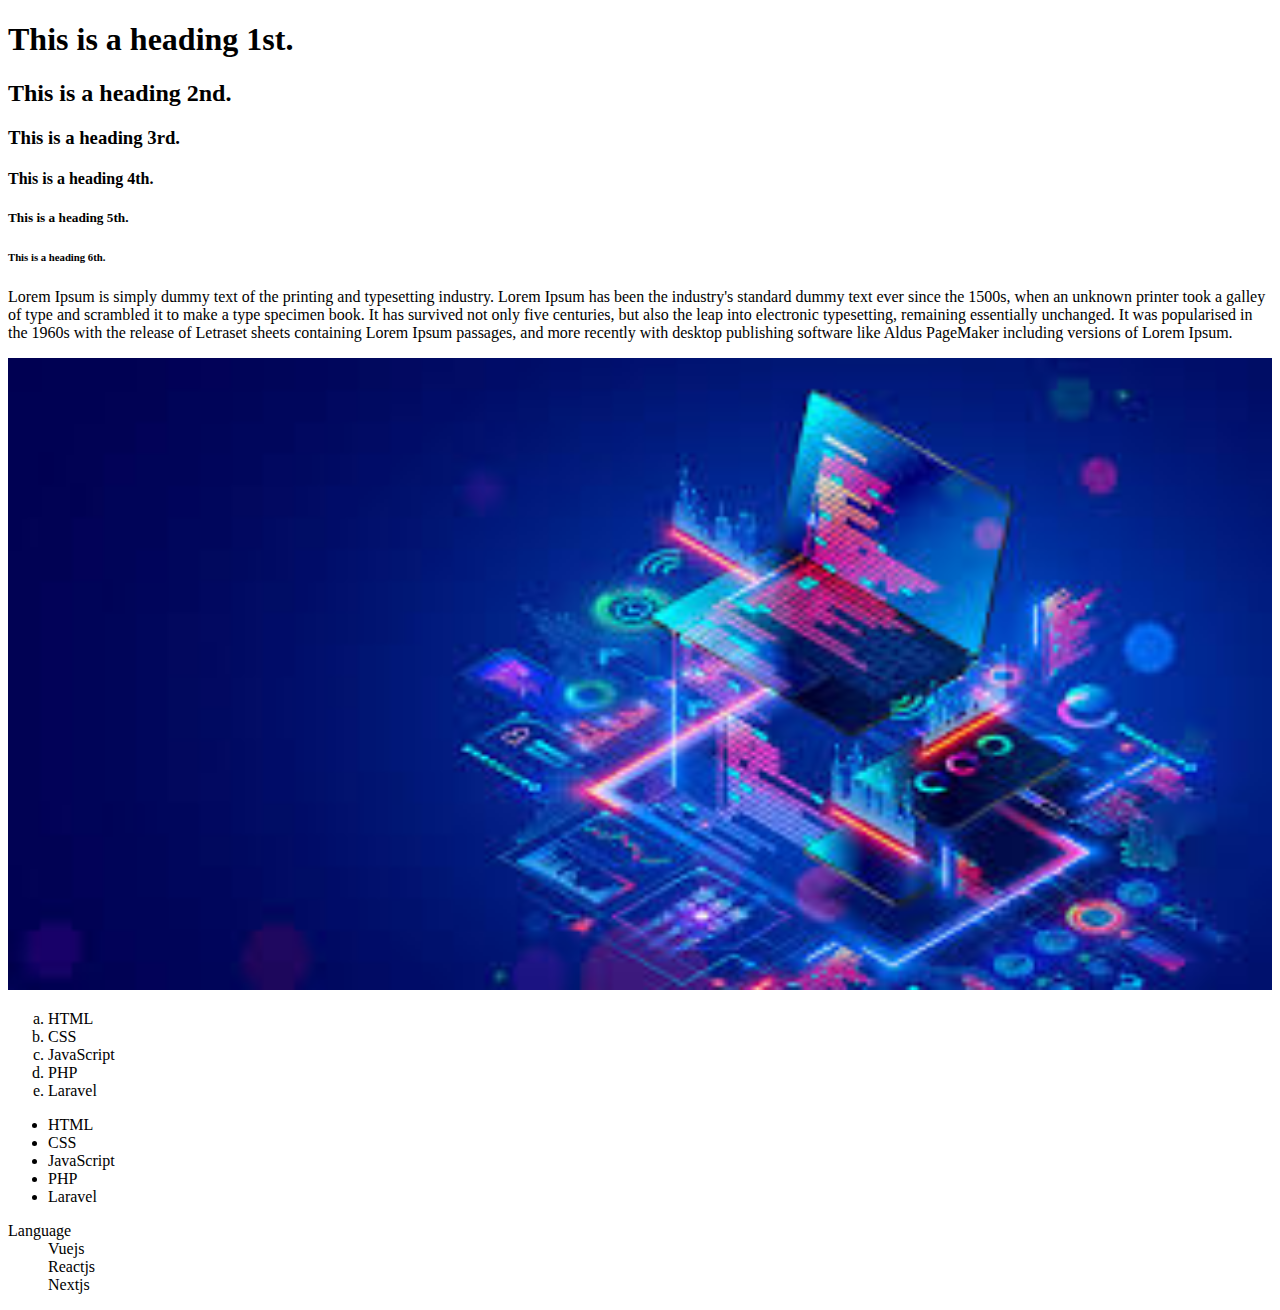
<file: index.html>
<!DOCTYPE html>
<html lang="en">
<head>
    <meta charset="UTF-8">
    <meta http-equiv="X-UA-Compatible" content="IE=edge">
    <meta name="viewport" content="width=device-width, initial-scale=1.0">
    <title>Task</title>
</head>
<body>
    <h1>This is a heading 1st.</h1>
    <h2>This is a heading 2nd.</h2>
    <h3>This is a heading 3rd.</h3>
    <h4>This is a heading 4th.</h4>
    <h5>This is a heading 5th.</h5>
    <h6>This is a heading 6th.</h6>
    
    <p>
        Lorem Ipsum is simply dummy text of the printing and typesetting
        industry. Lorem Ipsum has been the industry's standard dummy
        text ever since the 1500s, when an unknown printer took a 
        galley of type and scrambled it to make a type specimen book.
        It has survived not only five centuries, but also the leap 
        into electronic typesetting, remaining essentially unchanged.
        It was popularised in the 1960s with the release of Letraset 
        sheets containing Lorem Ipsum passages, and more recently with 
        desktop publishing software like Aldus PageMaker including 
        versions of Lorem Ipsum.
    </p>
    <img src="./images/laptop.jpg" width="100%" alt="laptop">
    <!-- order list -->
    <ol type="a">
        <li>HTML</li>
        <li>CSS</li>
        <li>JavaScript</li>
        <li>PHP</li>
        <li>Laravel</li>
    </ol>

    <!-- unorderd list -->
    <ul>
        <li>HTML</li>
        <li>CSS</li>
        <li>JavaScript</li>
        <li>PHP</li>
        <li>Laravel</li>
    </ul>

    <!-- description list -->
    <dl>
        <dt>Language</dt>
        <dd>Vuejs</dd>
        <dd>Reactjs</dd>
        <dd>Nextjs</dd>
    </dl>
</body>
</html>
</file>
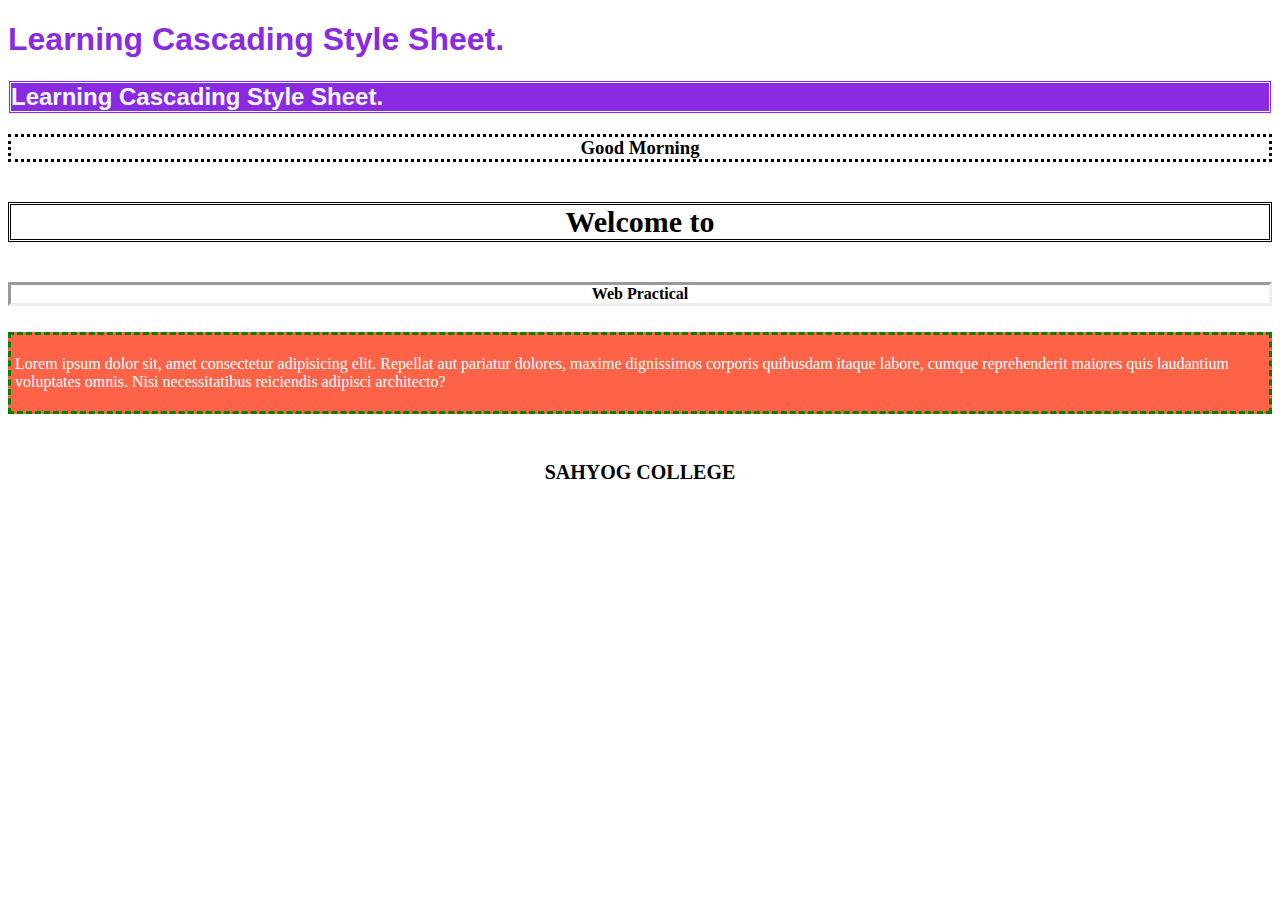
<file: css/index.html>
<!DOCTYPE html>
<html lang="en">
<head>
    <meta charset="UTF-8">
    <meta http-equiv="X-UA-Compatible" content="IE=edge">
    <meta name="viewport" content="width=device-width, initial-scale=1.0">
    <title>CSS</title>
</head>
<body>
    <h1 style="color:blueviolet;font-family: sans-serif;">
        Learning Cascading Style Sheet.
    </h1>
    <h2 style="border-style:double;color:aliceblue;background-color:blueviolet;font-family: sans-serif;">
        Learning Cascading Style Sheet.
    </h2>
    <h3 style="border-style: dotted;text-align:center;">Good Morning</h3>
    <h4 style="border-style: double;font-size: 30px ;text-align:center;">Welcome to </h4>
    <h5 style="border-style: inset; font-size:medium;text-align:center;">Web Practical</h5>
    <div style="background-color: tomato;border-color:green;border-style: dashed;">
        <p style="color: white; padding: 4px">
            Lorem ipsum dolor sit, amet consectetur adipisicing elit. Repellat aut pariatur dolores, maxime dignissimos corporis quibusdam itaque labore, cumque reprehenderit maiores quis laudantium voluptates omnis. Nisi necessitatibus reiciendis adipisci architecto?
        </p>
    </div>
    <h6 style="font-size: 20px; text-transform:uppercase; text-align:center">
        Sahyog College
    </h6>
</body>
</html>
</file>
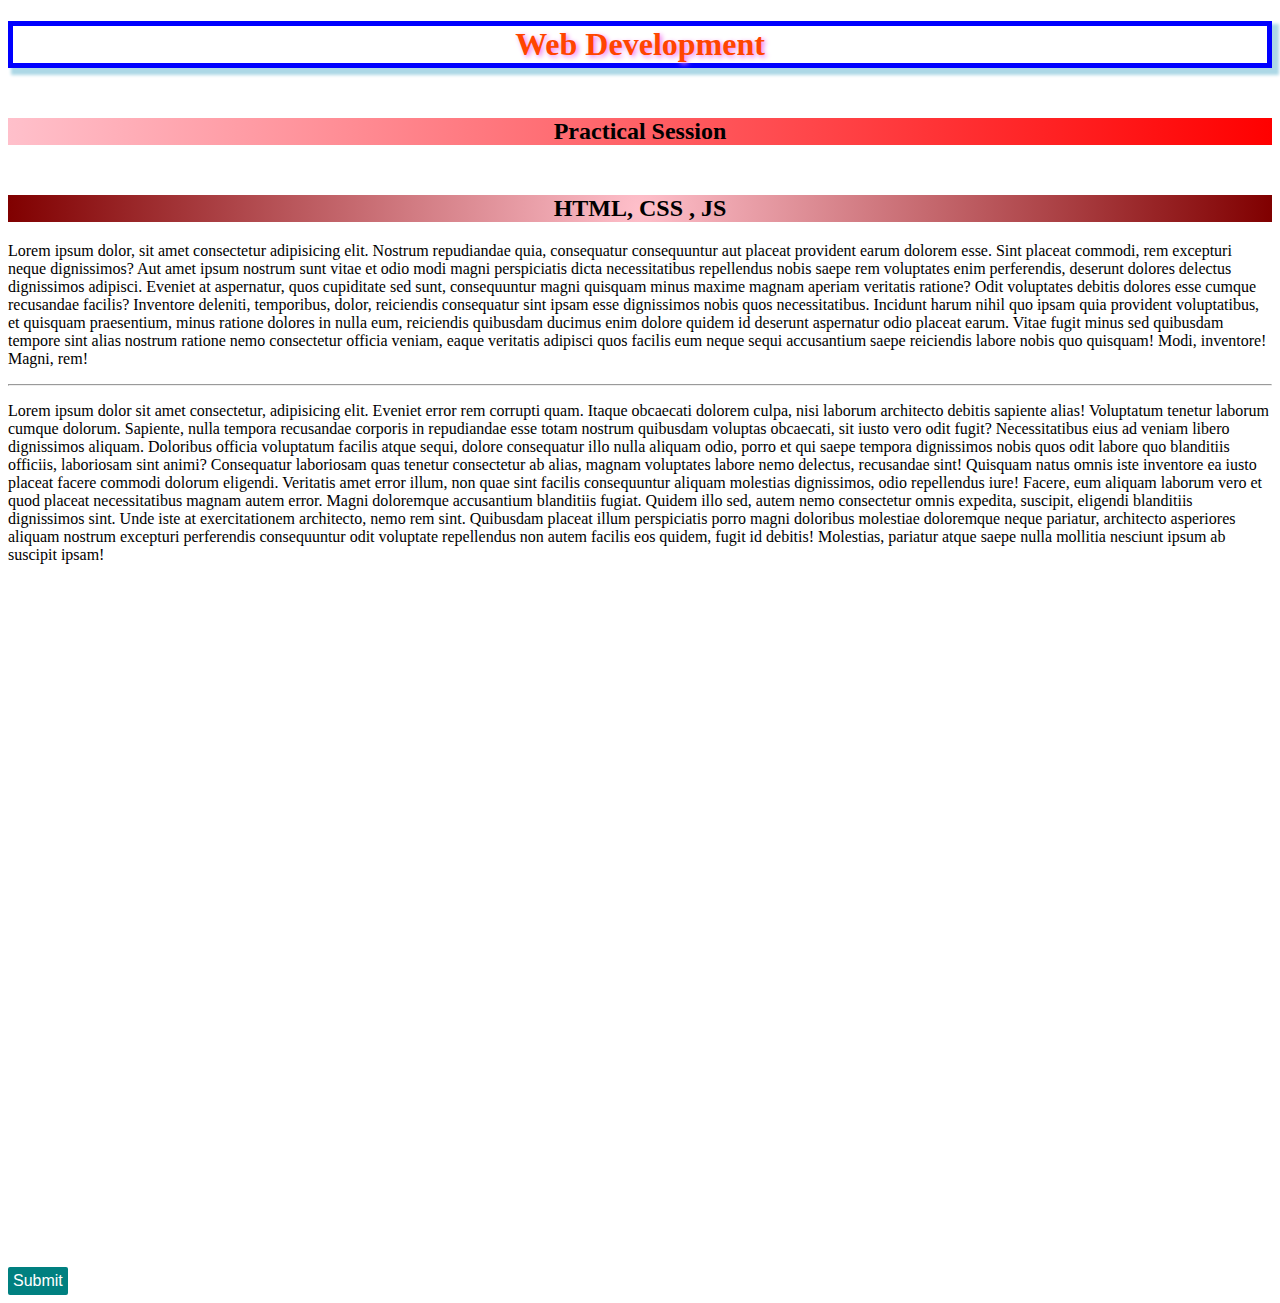
<file: css/external-css/index.html>
<!DOCTYPE html>
<html lang="en">
<head>
    <meta charset="UTF-8">
    <meta http-equiv="X-UA-Compatible" content="IE=edge">
    <meta name="viewport" content="width=device-width, initial-scale=1.0">
    <title>External CSS</title>
    <link rel="stylesheet" href="style.css">
</head>
<body>
    <h1>Web Development</h1> 
    <h2 class="first_h2">Practical Session</h2>
    <h2 class="second_h2">HTML, CSS , JS</h2>
    <div class="div-one">
        <p>
            <qoute>
                Lorem ipsum dolor, sit amet consectetur adipisicing elit. Nostrum repudiandae quia, consequatur consequuntur aut placeat provident earum dolorem esse. Sint placeat commodi, rem excepturi neque dignissimos? Aut amet ipsum nostrum sunt vitae et odio modi magni perspiciatis dicta necessitatibus repellendus nobis saepe rem voluptates enim perferendis, deserunt dolores delectus dignissimos adipisci. Eveniet at aspernatur, quos cupiditate sed sunt, consequuntur magni quisquam minus maxime magnam aperiam veritatis ratione? Odit voluptates debitis dolores esse cumque recusandae facilis? Inventore deleniti, temporibus, dolor, reiciendis consequatur sint ipsam esse dignissimos nobis quos necessitatibus. Incidunt harum nihil quo ipsam quia provident voluptatibus, et quisquam praesentium, minus ratione dolores in nulla eum, reiciendis quibusdam ducimus enim dolore quidem id deserunt aspernatur odio placeat earum. Vitae fugit minus sed quibusdam tempore sint alias nostrum ratione nemo consectetur officia veniam, eaque veritatis adipisci quos facilis eum neque sequi accusantium saepe reiciendis labore nobis quo quisquam! Modi, inventore! Magni, rem!
            </qoute>
        </p>
    </div>
    <hr>

    <div class="div_two">
        <p>
            <qoute>
                Lorem ipsum dolor sit amet consectetur, adipisicing elit. Eveniet error rem corrupti quam. Itaque obcaecati dolorem culpa, nisi laborum architecto debitis sapiente alias! Voluptatum tenetur laborum cumque dolorum. Sapiente, nulla tempora recusandae corporis in repudiandae esse totam nostrum quibusdam voluptas obcaecati, sit iusto vero odit fugit? Necessitatibus eius ad veniam libero dignissimos aliquam. Doloribus officia voluptatum facilis atque sequi, dolore consequatur illo nulla aliquam odio, porro et qui saepe tempora dignissimos nobis quos odit labore quo blanditiis officiis, laboriosam sint animi? Consequatur laboriosam quas tenetur consectetur ab alias, magnam voluptates labore nemo delectus, recusandae sint! Quisquam natus omnis iste inventore ea iusto placeat facere commodi dolorum eligendi. Veritatis amet error illum, non quae sint facilis consequuntur aliquam molestias dignissimos, odio repellendus iure! Facere, eum aliquam laborum vero et quod placeat necessitatibus magnam autem error. Magni doloremque accusantium blanditiis fugiat. Quidem illo sed, autem nemo consectetur omnis expedita, suscipit, eligendi blanditiis dignissimos sint. Unde iste at exercitationem architecto, nemo rem sint. Quibusdam placeat illum perspiciatis porro magni doloribus molestiae doloremque neque pariatur, architecto asperiores aliquam nostrum excepturi perferendis consequuntur odit voluptate repellendus non autem facilis eos quidem, fugit id debitis! Molestias, pariatur atque saepe nulla mollitia nesciunt ipsum ab suscipit ipsam!
            </qoute>
        </p>
    </div>

    <div class="img-container">
        <img src="./images/pexels-stein-egil-liland-3408744.jpg" alt="">
    </div>
    <button>
        <a href="#">Submit</a>
    </button>
</body>
</html>
</file>
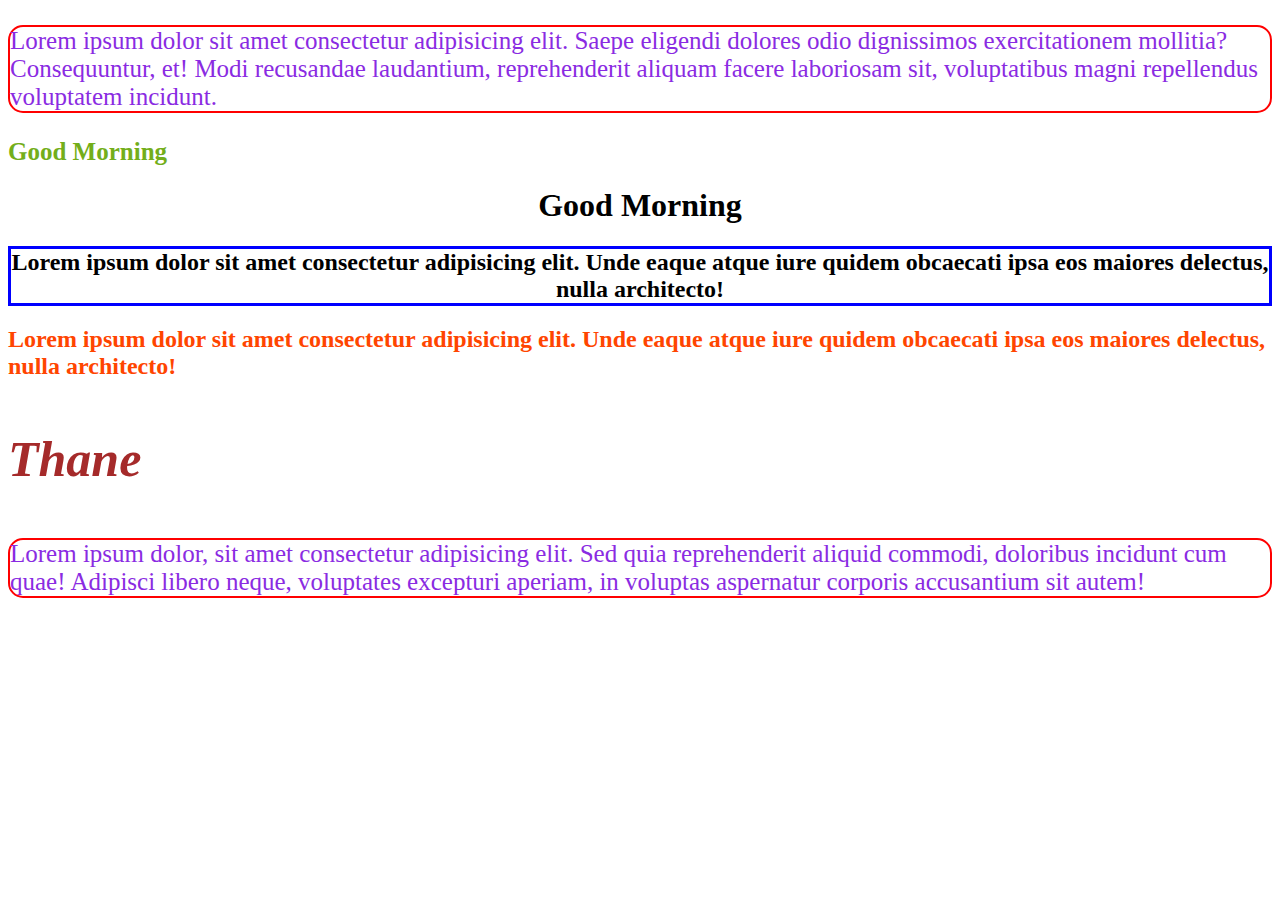
<file: css/classId.html>
<!DOCTYPE html>
<html lang="en">
<head>
    <meta charset="UTF-8">
    <meta http-equiv="X-UA-Compatible" content="IE=edge">
    <meta name="viewport" content="width=device-width, initial-scale=1.0">
    <title>Class Id</title>
    <style>
        p{
            color:blueviolet;
            border: 2px solid red;
            font-size: 25px;
            border-radius: 15px;
        }
        .one{
            font-size: 25px;
            color: rgb(115, 174, 26);
        }

        .two{
            font-family: 'Times New Roman', Times, serif;
            text-align: center;
        }
        #demo{
            text-align: center;
            border: 3px solid blue;
        }
        #one{
            color: orangered;
        }
        .book{
            color: brown;
        }
        #notes{
            font-style: italic;
            font-family: 'Times New Roman', Times, serif;
            font-size: 50px;
        }

    </style>
</head>
<body>
    <div>
        <p>
            Lorem ipsum dolor sit amet consectetur adipisicing elit. Saepe eligendi dolores odio dignissimos exercitationem mollitia? Consequuntur, et! Modi recusandae laudantium, reprehenderit aliquam facere laboriosam sit, voluptatibus magni repellendus voluptatem incidunt.
        </p>
        <h1 class="one">Good Morning</h1>
        <h1 class="two">Good Morning</h1>

        <h2 id="demo">
            Lorem ipsum dolor sit amet consectetur adipisicing elit. Unde eaque atque iure quidem obcaecati ipsa eos maiores delectus, nulla architecto!
        </h2>
        <h2 id="one">
            Lorem ipsum dolor sit amet consectetur adipisicing elit. Unde eaque atque iure quidem obcaecati ipsa eos maiores delectus, nulla architecto!
        </h2>
        <h3 class="book" id="notes">Thane</h3>
        <p>Lorem ipsum dolor, sit amet consectetur adipisicing elit. Sed quia reprehenderit aliquid commodi, doloribus incidunt cum quae! Adipisci libero neque, voluptates excepturi aperiam, in voluptas aspernatur corporis accusantium sit autem!</p>
    </div>
</body>
</html>
</file>
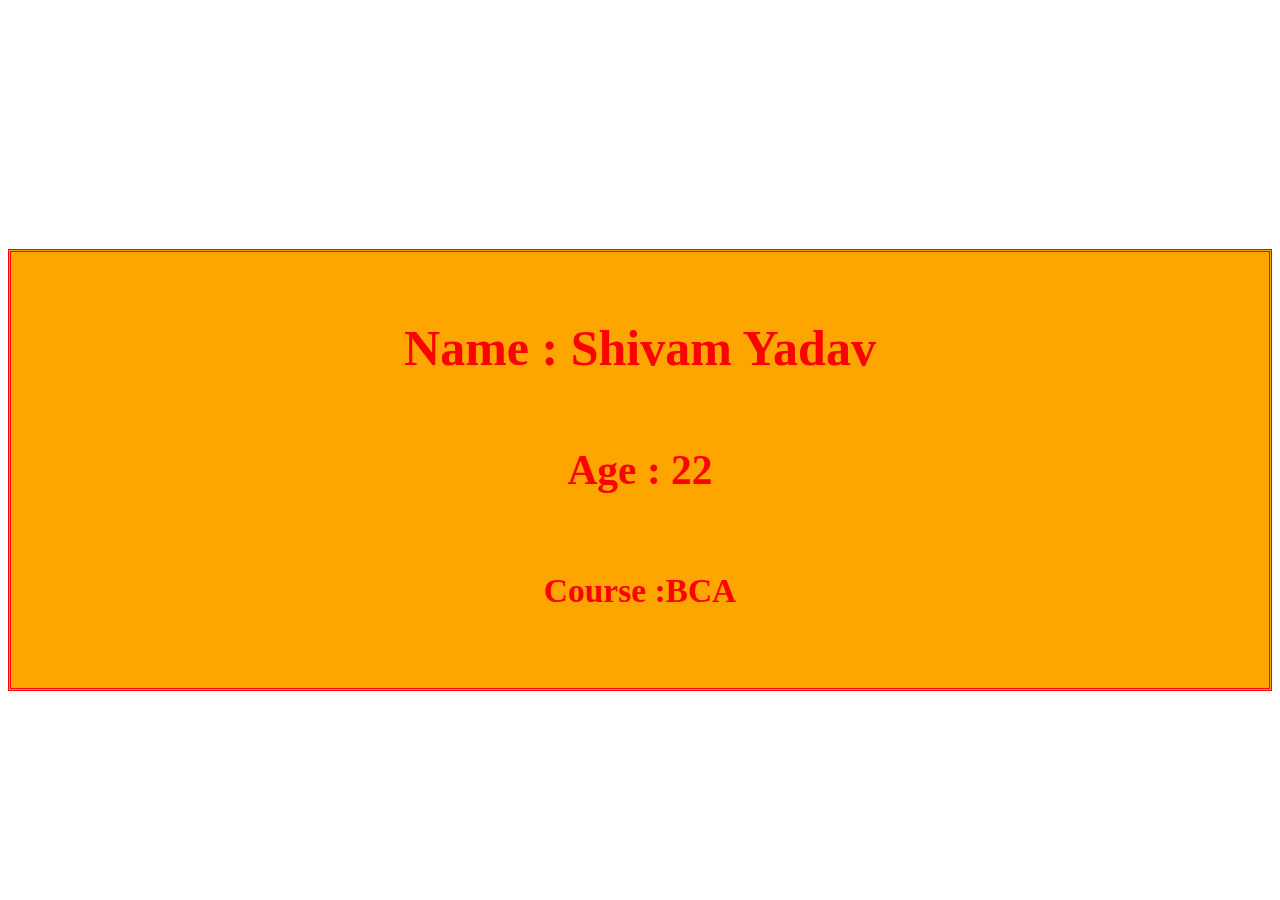
<file: css/css-info.html>
<!DOCTYPE html>
<html lang="en">
<head>
    <meta charset="UTF-8">
    <meta http-equiv="X-UA-Compatible" content="IE=edge">
    <meta name="viewport" content="width=device-width, initial-scale=1.0">
    <title>CSS</title>
    <style>
        h1 {
            transform: translateX(-100%);
            animation: move 20s;
        }

        @keyframes move {
            0% {
                transform: translateX(-100%);
            }
            25% {
                transform: translateX(100%);
            }
            50% {
                transform: translateX(-100%);
            }
            100% {
                transform: translateX(100%);
            }
        }

    </style>
</head>
<body>
    <div>
        <h1 style="font-size:100px; font-family:'Times New Roman', Times, serif;text-align:center; color:red; text-transform: uppercase;">
            Sahyog College
        </h1>
    </div>
    <div style="text-align:center; border-style:double; font-size:50px; color: red;background-color: orange">
        <h4>
            Name : Shivam Yadav
        </h4>
        <h5>
            Age : 22
        </h5>
        <h6>
            Course :BCA
        </h6>
    </div>
</body>
</html>
</file>
<file: css/external-css/style.css>
h1{
    border: 5px solid blue;
    text-align: center;
    color: orangered;
    box-shadow: 5px 5px 3px 2px lightblue;
    text-shadow: 2px 2px 5px violet;
    margin-bottom: 50px;
}
.first_h2{
    background-image: linear-gradient(to right, pink, red);
    text-align: center;
    margin-bottom: 50px;

}

.second_h2{
    background-image: radial-gradient(circle, pink, maroon);
    text-align: center;
}

.img-container{
    display: flex;
    justify-content: center;
    align-items: center;
}

img{
    border: 2px double grey;
    opacity: 0.5;
    margin-top: 20px;
    max-width: 80%;
    height: 50%;
    box-shadow: 5px 5px 5px 2px gray;
    transform: translateX(-150%);
    animation: move 4s linear forwards ;
}
@keyframes move{
    0%{
        transform: translateX(-150%);
    }
    50%{
        transform: translateX(150%);
    }
    /* 70%{
        transform: translateX(-150%);
    } */
    100%{
        transform: translateX(0%);
        
    }
}
img:hover{
    opacity: 1;
}

button{
    border: none;
    outline: none;
    margin-top: 20px;
    font-size: 16px;
    padding: 5px 5px;
    border-radius: 2px;
    background-color: teal;
}

button:hover{
    padding: 6px 6px;
    background-color: teal;
    border-radius: 5px;
}

button a{
    text-decoration: none;
    color: white;
}
</file>
